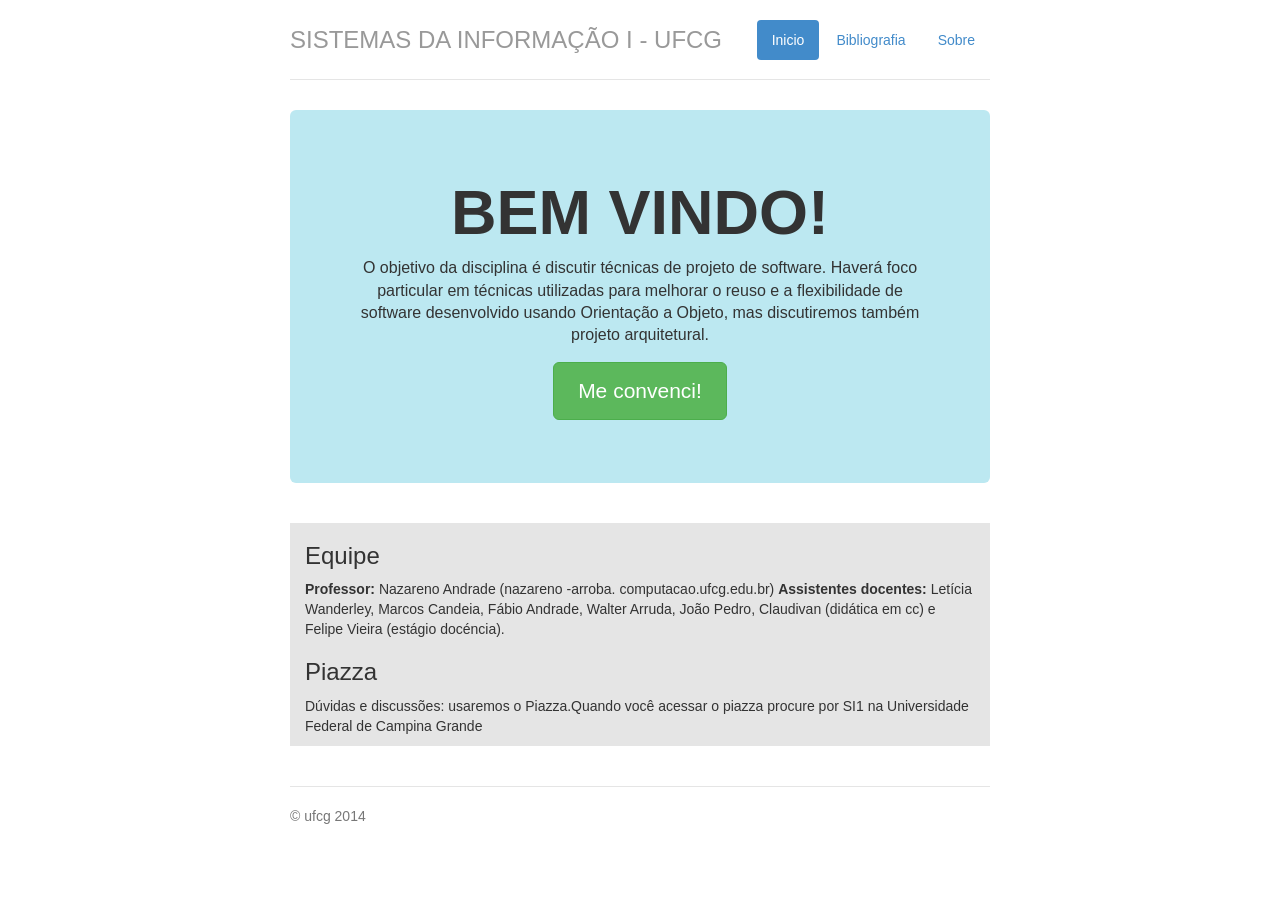
<file: dinamica/Index.html>
<!DOCTYPE html>
<html lang="en">
<head>
<meta charset="utf-8">

<title>Sistemas da informação</title>


<link href="css/bootstrap.min.css" rel="stylesheet">

</head>

<body>

	<div class="container">
		<div class="header">
			<ul class="nav nav-pills pull-right">
				<li class="active"><a href="#">Inicio</a></li>
				<li><a href="https://sites.google.com/a/computacao.ufcg.edu.br/si1/bibliografia-e-apontadores" target="_blank">Bibliografia</a></li>
				<li><a href="#">Sobre</a></li>
			</ul>
			<h3 class="text-muted">SISTEMAS DA INFORMAÇÃO I - UFCG</h3>
		</div>

		<div class="jumbotron">
			<h1>
				<strong>BEM VINDO!</strong>
			</h1>
			<p class="lead">O objetivo da disciplina é discutir técnicas de
				projeto de software. Haverá foco particular em técnicas utilizadas
				para melhorar o reuso e a flexibilidade de software desenvolvido
				usando Orientação a Objeto, mas discutiremos também projeto
				arquitetural.</p>
			<p>
				<a class="btn btn-lg btn-success" href="Cadastro.html" role="button">Me
					convenci!</a>
			</p>
		</div>

		<div class="row marketing">
			<div class="col-lg-12">
				<h3>Equipe</h3>
				<p>
					<strong>Professor: </strong>Nazareno Andrade (nazareno -arroba.
					computacao.ufcg.edu.br) <strong>Assistentes docentes: </strong>Letícia
					Wanderley, Marcos Candeia, Fábio Andrade, Walter Arruda, João
					Pedro, Claudivan (didática em cc) e Felipe Vieira (estágio
					docéncia).
				</p>

				<h3>Piazza</h3>
				<p>Dúvidas e discussões: usaremos o Piazza.Quando você acessar o
					piazza procure por SI1 na Universidade Federal de Campina Grande</p>
			</div>
		</div>

		<div class="footer">
			<p>&copy; ufcg 2014</p>
		</div>

	</div>


</body>
</html>
</file>
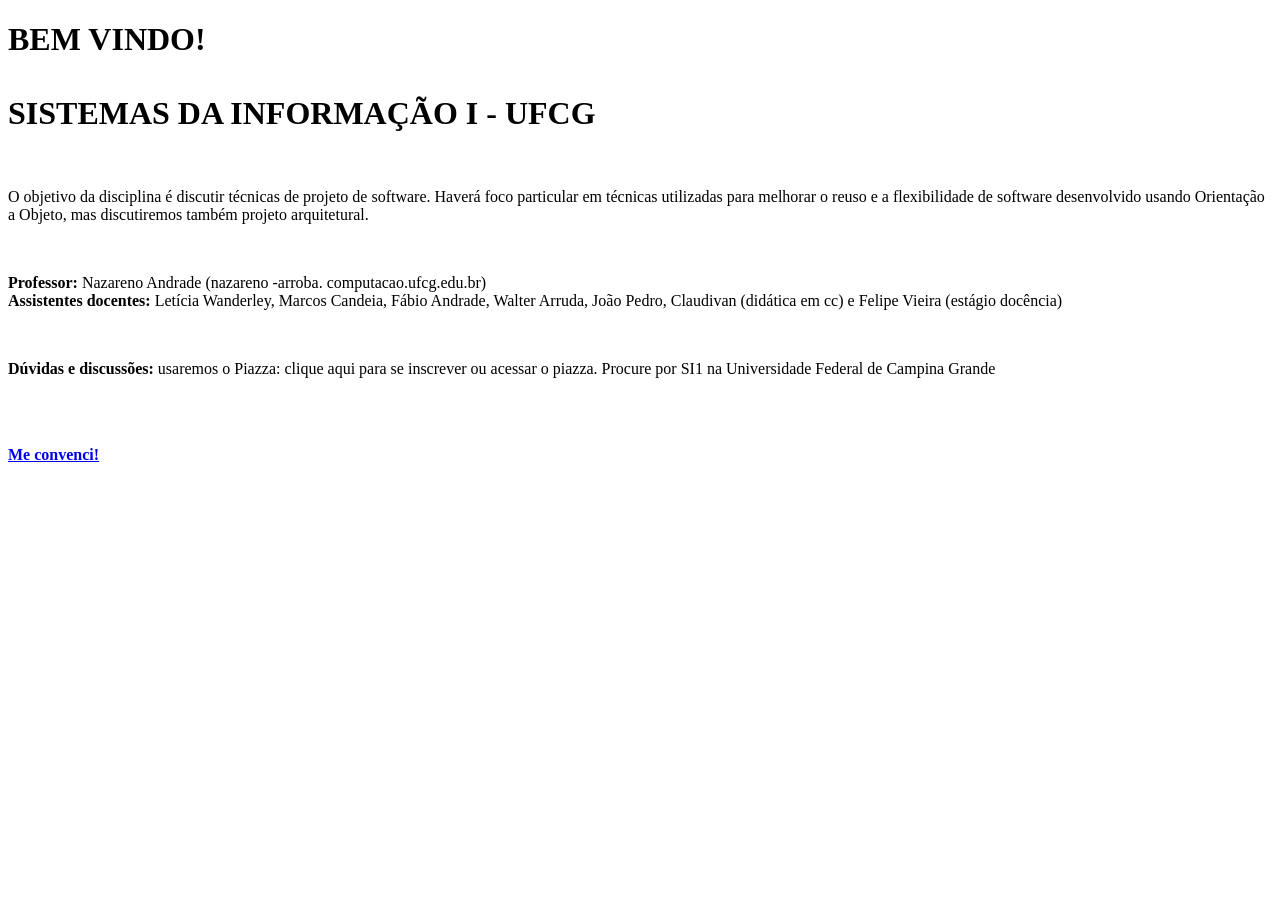
<file: estatica-simples/index.html>
<!DOCTYPE html>
<html>
<head>
    <meta charset="Utf-8">
    <title>Sistemas da informação I</title>
</head>
<body>
    <h1>BEM VINDO!
        <br />
        <br />
        SISTEMAS DA INFORMAÇÃO I - UFCG</h1>
    <br />
    <p>
        O objetivo da disciplina é discutir técnicas de projeto de software. 
                Haverá foco particular em técnicas utilizadas para melhorar o reuso e a flexibilidade de software 
                desenvolvido usando Orientação a Objeto, mas discutiremos também projeto arquitetural.
                <br />
    </p>
    <br />
    <p>
        <strong>Professor:</strong> Nazareno Andrade (nazareno -arroba. computacao.ufcg.edu.br)<br />
        <strong>Assistentes docentes:</strong> Letícia Wanderley, Marcos Candeia, 
                Fábio Andrade, Walter Arruda, João Pedro, 
                Claudivan (didática em cc) e Felipe Vieira (estágio docência)
    </p>
    <br />
    <p>
        <strong>Dúvidas e discussões:</strong> usaremos o Piazza: clique aqui para se inscrever ou acessar o piazza. 
                Procure por SI1 na Universidade Federal de Campina Grande
    </p>
    <br />
    <br />

    <p><a href="cadastro.html"><strong>Me convenci!</strong></a></p>
</body>
</html>
</file>
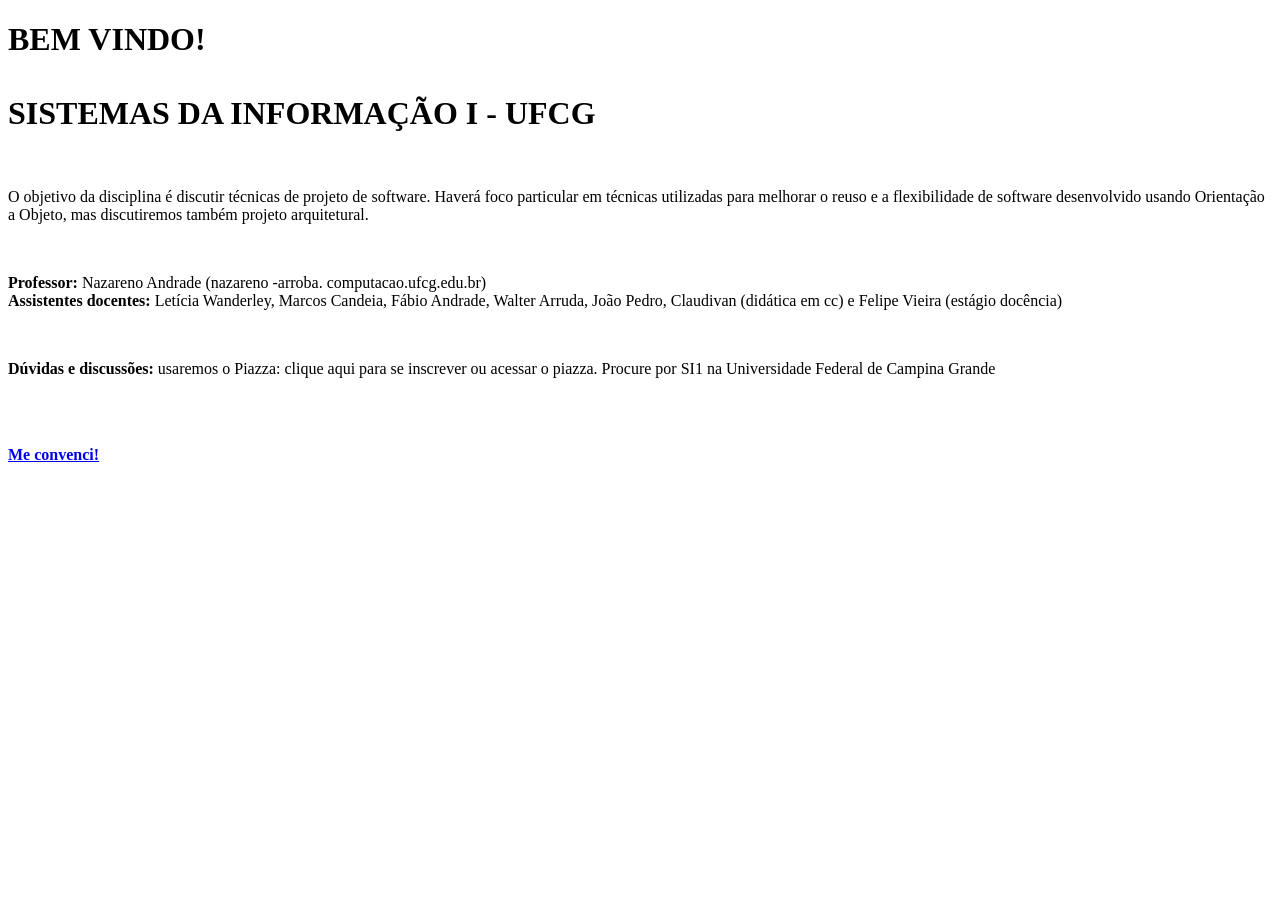
<file: estatica-simples/WebContent/index.html>
<!DOCTYPE html>
<html>
<head>
    <meta charset="Utf-8">
    <title>Sistemas da informação I</title>
</head>
<body>
    <h1>BEM VINDO!
        <br />
        <br />
        SISTEMAS DA INFORMAÇÃO I - UFCG</h1>
    <br />
    <p>
        O objetivo da disciplina é discutir técnicas de projeto de software. 
                Haverá foco particular em técnicas utilizadas para melhorar o reuso e a flexibilidade de software 
                desenvolvido usando Orientação a Objeto, mas discutiremos também projeto arquitetural.
                <br />
    </p>
    <br />
    <p>
        <strong>Professor:</strong> Nazareno Andrade (nazareno -arroba. computacao.ufcg.edu.br)<br />
        <strong>Assistentes docentes:</strong> Letícia Wanderley, Marcos Candeia, 
                Fábio Andrade, Walter Arruda, João Pedro, 
                Claudivan (didática em cc) e Felipe Vieira (estágio docência)
    </p>
    <br />
    <p>
        <strong>Dúvidas e discussões:</strong> usaremos o Piazza: clique aqui para se inscrever ou acessar o piazza. 
                Procure por SI1 na Universidade Federal de Campina Grande
    </p>
    <br />
    <br />

    <p><a href="Cadastro.html"><strong>Me convenci!</strong></a></p>
</body>
</html>
</file>
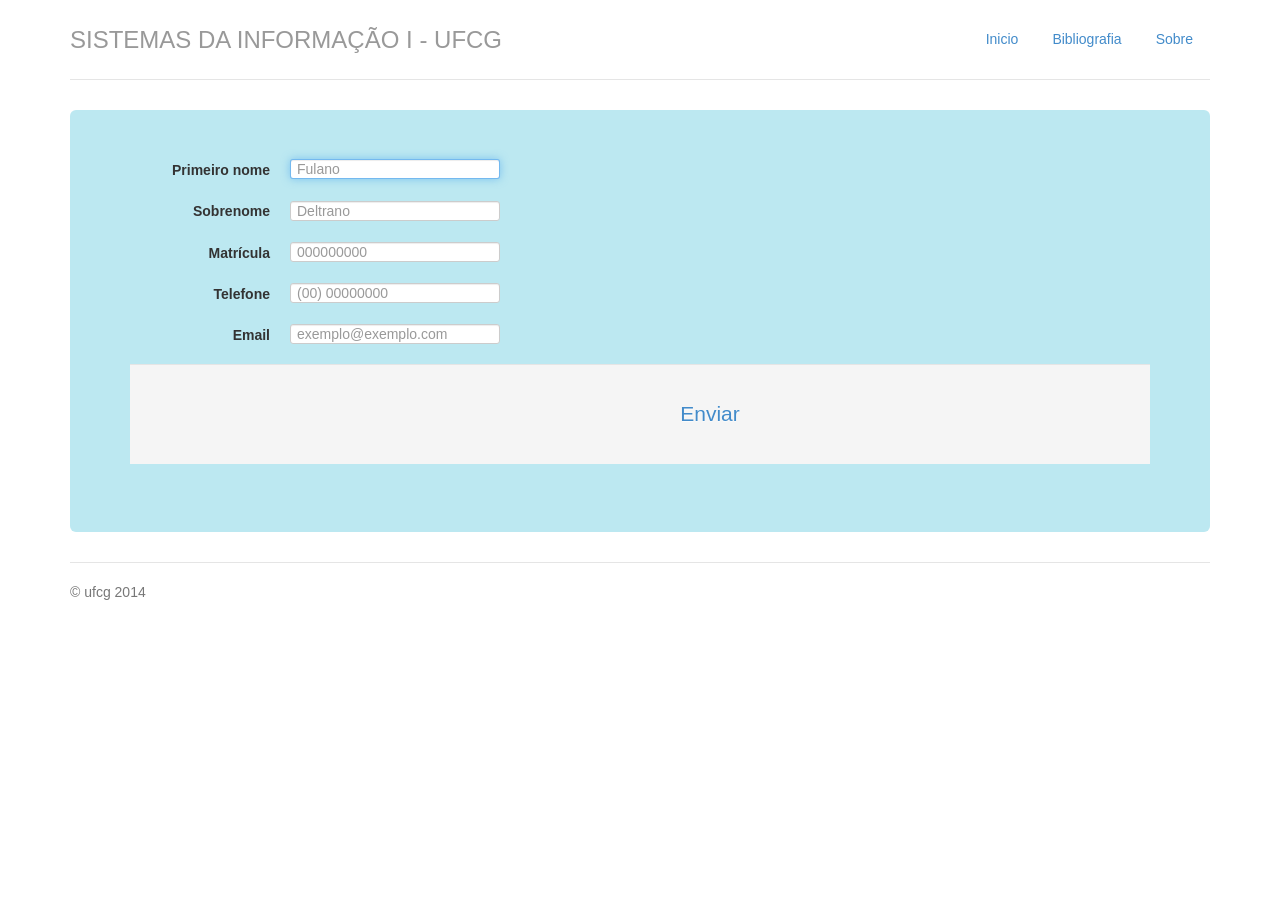
<file: dinamica/Cadastro.html>
﻿<!DOCTYPE html>

<html>
<head>
<meta charset="utf-8" />
<title>Cadastro</title>
<link rel="stylesheet" href="css/bootstrap.css" /> 
<link href="css/bootstrap.min.css" rel="stylesheet">
</head>
<body>

	<div class="container">
		<div class="header">
			<ul class="nav nav-pills pull-right">
				<li><a href="Index.html">Inicio</a></li>
				<li><a href="https://sites.google.com/a/computacao.ufcg.edu.br/si1/bibliografia-e-apontadores" target="_blank">Bibliografia</a></li>
				<li><a href="#">Sobre</a></li>
			</ul>
			<h3 class="text-muted">SISTEMAS DA INFORMAÇÃO I - UFCG</h3>
		</div>

		<div class="jumbotron">
			<form class="form-horizontal" action="obrigado.html">
				<div class="control-group">
					<label class="control-label" for="inputFirstName">Primeiro
						nome</label>
					<div class="controls">
						<input type="text" id="inputFirstname" placeholder="Fulano"
							autofocus="autofocus">
					</div>
				</div>
				<div class="control-group">
					<label class="control-label" for="inputLastName">Sobrenome</label>
					<div class="controls">
						<input type="text" id="inputLastName" placeholder="Deltrano">
					</div>
				</div>
				<div class="control-group">
					<label class="control-label" for="inputRegistration">Matrícula</label>
					<div class="controls">
						<input type="text" id="inputRegistration" placeholder="000000000">
					</div>
				</div>
				<div class="control-group">
					<label class="control-label" for="inputPhone">Telefone</label>
					<div class="controls">
						<input type="text" id="inputPhone" placeholder="(00) 00000000">
					</div>
				</div>
				<div class="control-group">
					<label class="control-label" for="inputEmail">Email</label>
					<div class="controls">
						<input type="email" id="inputEmail"
							placeholder="exemplo@exemplo.com">
					</div>
				</div>
				<div class="form-actions">
					<button type="submit" class="btn btn-large btn-block btn-link">Enviar</button>
				</div>
			</form>
		</div>

		<div class="footer">
			<p>&copy; ufcg 2014</p>
		</div>

	</div>
</body>
</html>
</file>
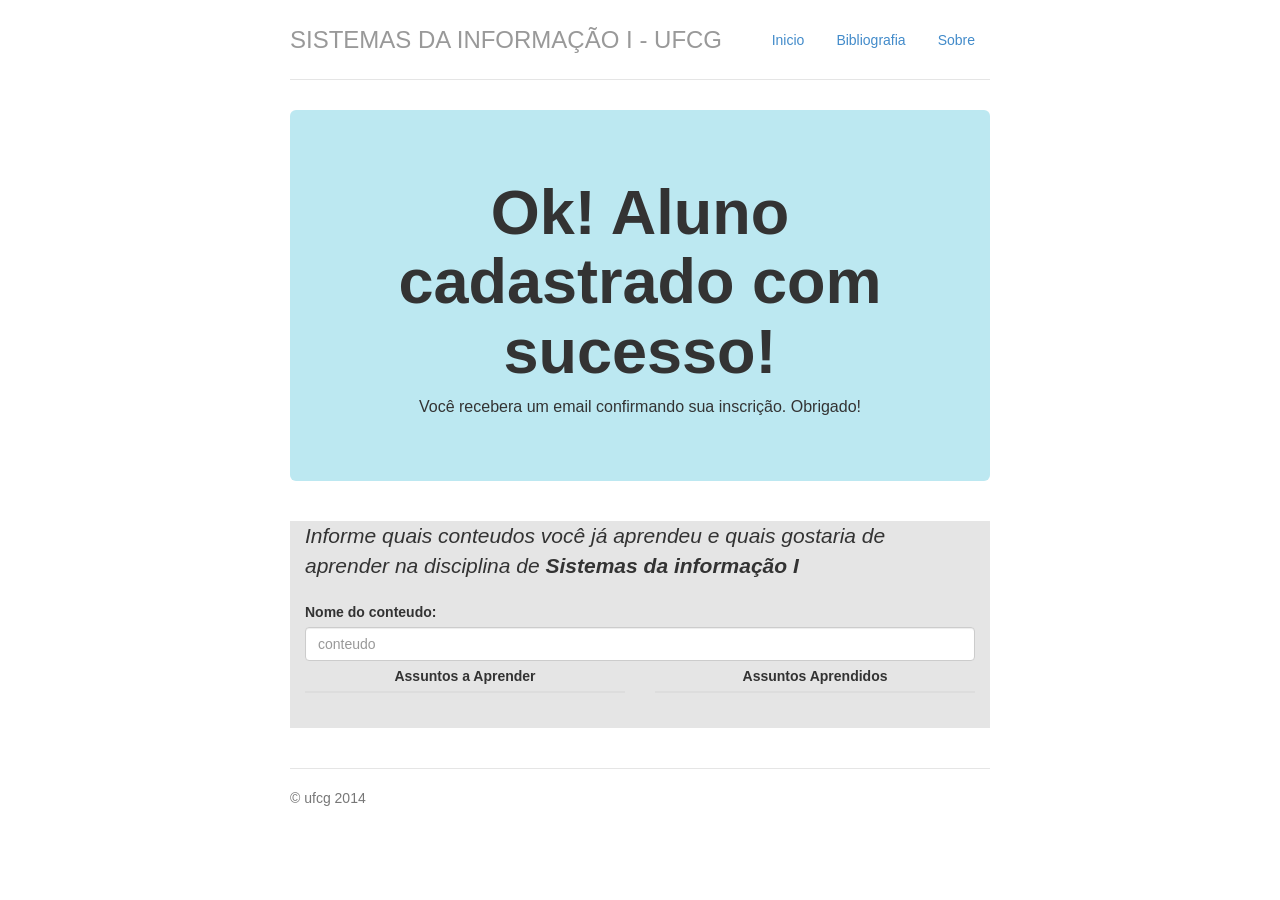
<file: dinamica/obrigado.html>
<!DOCTYPE html>
<html lang="en">
<head>
<meta charset="utf-8">

<title>Obrigado!</title>
<link href="css/bootstrap.min.css" rel="stylesheet">
<script src="jquery/jquery.min.js"></script>
<script type="text/javascript" src="js/script.js"></script>

</head>

<body>

	<div class="container">
		<div class="header">
			<ul class="nav nav-pills pull-right">
				<li><a href="Index.html">Inicio</a></li>
				<li><a
					href="https://sites.google.com/a/computacao.ufcg.edu.br/si1/bibliografia-e-apontadores"
					target="_blank">Bibliografia</a></li>
				<li><a href="#">Sobre</a></li>
			</ul>
			<h3 class="text-muted">SISTEMAS DA INFORMAÇÃO I - UFCG</h3>
		</div>

		<div class="jumbotron">
			<h1>
				<strong>Ok! Aluno cadastrado com sucesso!</strong>
			</h1>
			<p class="lead">Você recebera um email confirmando sua inscrição.
				Obrigado!</p>
		</div>

		<div class="row marketing">
			<div class="col-lg-12">

<!-- 				<input type="text" class="form-control" size="100" maxlength="30" -->
<!-- 					placeholder="conteudo" onkeypress="enter(event)" id="disciplina"> -->
				 <fieldset>
                    <legend><i>Informe quais conteudos você já aprendeu e quais gostaria de aprender na disciplina de <strong>Sistemas da informação I</strong></i></legend>
                    <label>Nome do conteudo:</label>
                    <input type="text" class="form-control" size="100" maxlength="30"
					placeholder="conteudo" onkeypress="enter(event)" id="conteudo">                   
                </fieldset>
			</div>
			<div>
				<div class="col-sm-6">
					<table class="table table-hover table-condensed"
						id="tabela-aprender">
						<thead>
							<tr>
								<th class="text-center" width="500">Assuntos a Aprender</th>
							</tr>
						</thead>
					</table>
				</div>
			</div>
			<div class="form-group col-sm-6">
				<table class="table table-hover table-condensed"
					id="tabela-aprendidos">
					<thead>
						<tr>
							<th class="text-center" width = "500">Assuntos Aprendidos</th>
						</tr>
					</thead>
				</table>
			</div>
		</div>
		<div class="footer">
			<p>&copy; ufcg 2014</p>
		</div>

	</div>


</body>
</html>
</file>
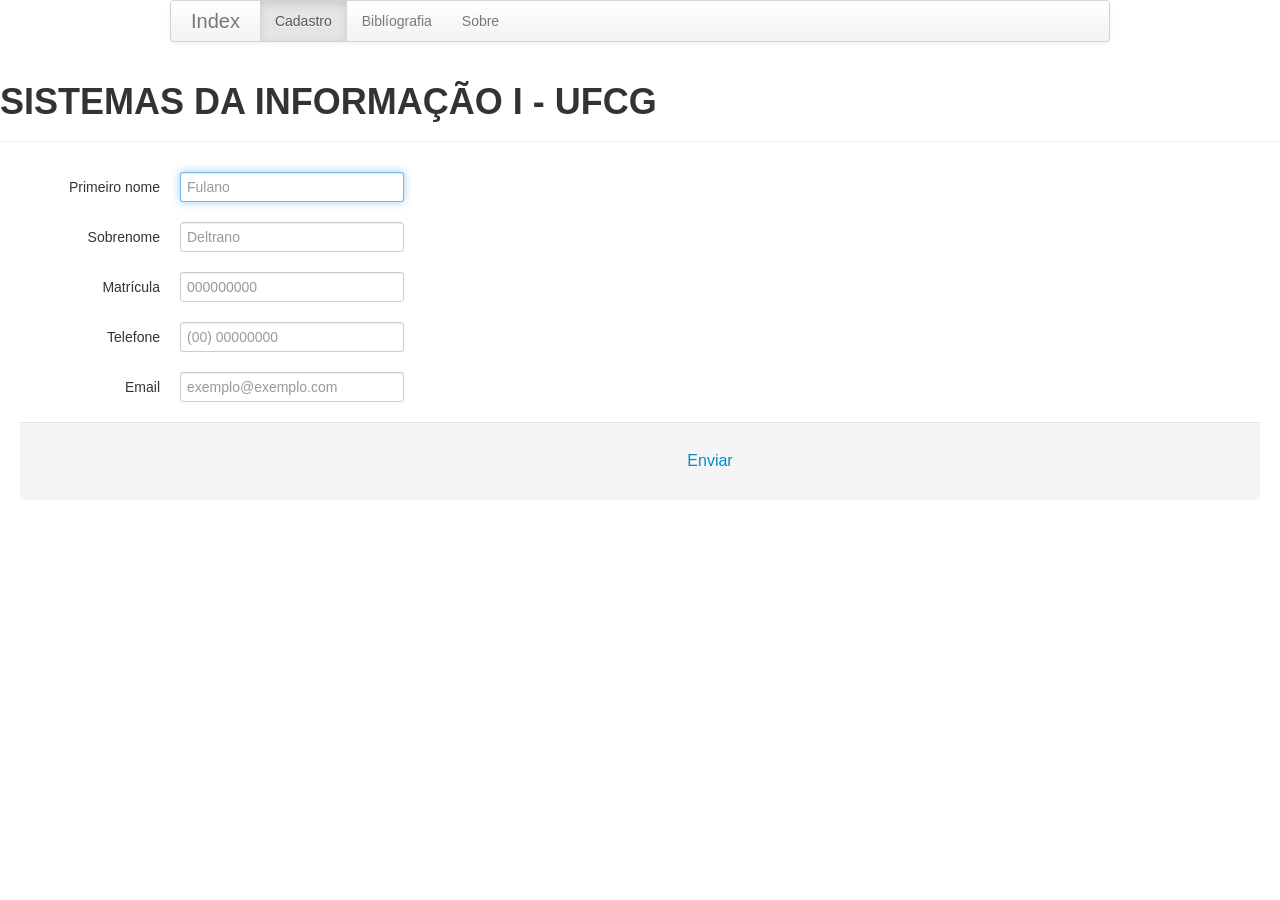
<file: estatica-bootstrap/Cadastro.html>
﻿<!DOCTYPE html>

<html>
<head>
<meta charset="utf-8" />
<title>Cadastro</title>
<link rel="stylesheet" href="css/bootstrap.css" />
</head>
<body>
	<div class="container">
		<div class="navbar">
			<div class="navbar-inner">
				<a class="brand" href="Index.html">Index</a>
				<ul class="nav">
					<li class="active"><a href="#">Cadastro</a></li>
					<li><a href="#">Biblíografia</a>
					<li><a href="#">Sobre</a>
				</ul>
			</div>
		</div>
	</div>


		<div class="page-header">
			<h1>SISTEMAS DA INFORMAÇÃO I - UFCG</h1>
		</div>


	</div>
	<div class="container-fluid">
		<div class="panel panel-success">
			<div class="panel-heading">
				<form class="form-horizontal" action="obrigado.html">
					<div class="control-group">
						<label class="control-label" for="inputFirstName">Primeiro
							nome</label>
						<div class="controls">
							<input type="text" id="inputFirstname" placeholder="Fulano"
								autofocus="autofocus">
						</div>
					</div>
					<div class="control-group">
						<label class="control-label" for="inputLastName">Sobrenome</label>
						<div class="controls">
							<input type="text" id="inputLastName" placeholder="Deltrano">
						</div>
					</div>
					<div class="control-group">
						<label class="control-label" for="inputRegistration">Matrícula</label>
						<div class="controls">
							<input type="text" id="inputRegistration" placeholder="000000000">
						</div>
					</div>
					<div class="control-group">
						<label class="control-label" for="inputPhone">Telefone</label>
						<div class="controls">
							<input type="text" id="inputPhone" placeholder="(00) 00000000">
						</div>
					</div>
					<div class="control-group">
						<label class="control-label" for="inputEmail">Email</label>
						<div class="controls">
							<input type="email" id="inputEmail"
								placeholder="exemplo@exemplo.com">
						</div>
					</div>
					<div class="form-actions">
						<button type="submit" class="btn btn-large btn-block btn-link">Enviar</button>
					</div>
				</form>

			</div>
		</div>

	</div>
</body>
</html>
</file>
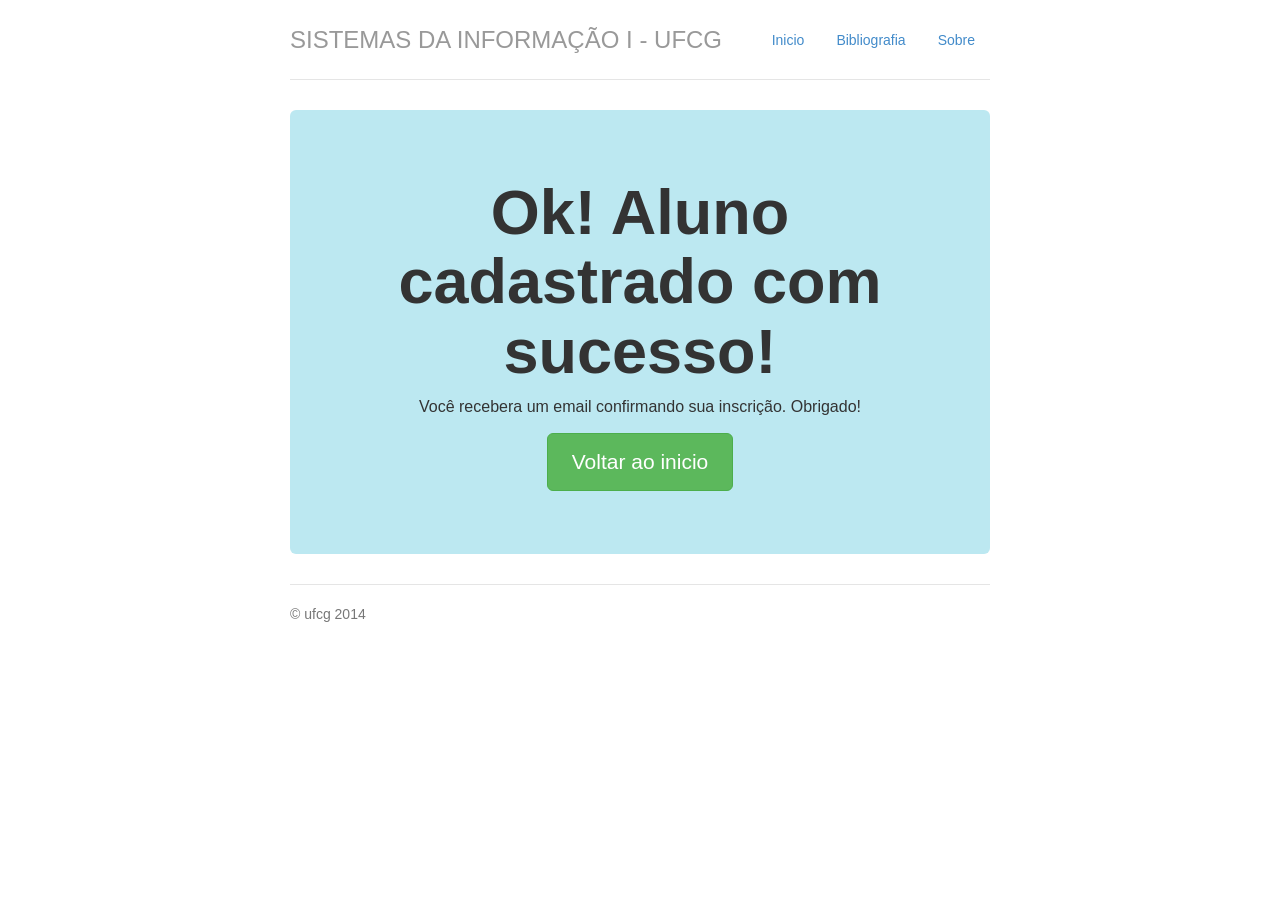
<file: estatica-bootstrap/obrigado.html>
<!DOCTYPE html>
<html lang="en">
<head>
<meta charset="utf-8">

<title>Obrigado!</title>


<link href="css/bootstrap.min.css" rel="stylesheet">

</head>

<body>

	<div class="container">
		<div class="header">
			<ul class="nav nav-pills pull-right">
				<li><a href="Index.html">Inicio</a></li>
				<li><a href="https://sites.google.com/a/computacao.ufcg.edu.br/si1/bibliografia-e-apontadores" target="_blank">Bibliografia</a></li>
				<li><a href="#">Sobre</a></li>
			</ul>
			<h3 class="text-muted">SISTEMAS DA INFORMAÇÃO I - UFCG</h3>
		</div>

		<div class="jumbotron">
			<h1>
				<strong>Ok! Aluno cadastrado com sucesso!</strong>
			</h1>
			<p class="lead">Você recebera um email confirmando sua inscrição. Obrigado!</p>
			<p>
				<a class="btn btn-lg btn-success" href="Index.html" role="button">Voltar ao inicio</a>
			</p>
		</div>		
		<div class="footer">
			<p>&copy; ufcg 2014</p>
		</div>

	</div>


</body>
</html>
</file>
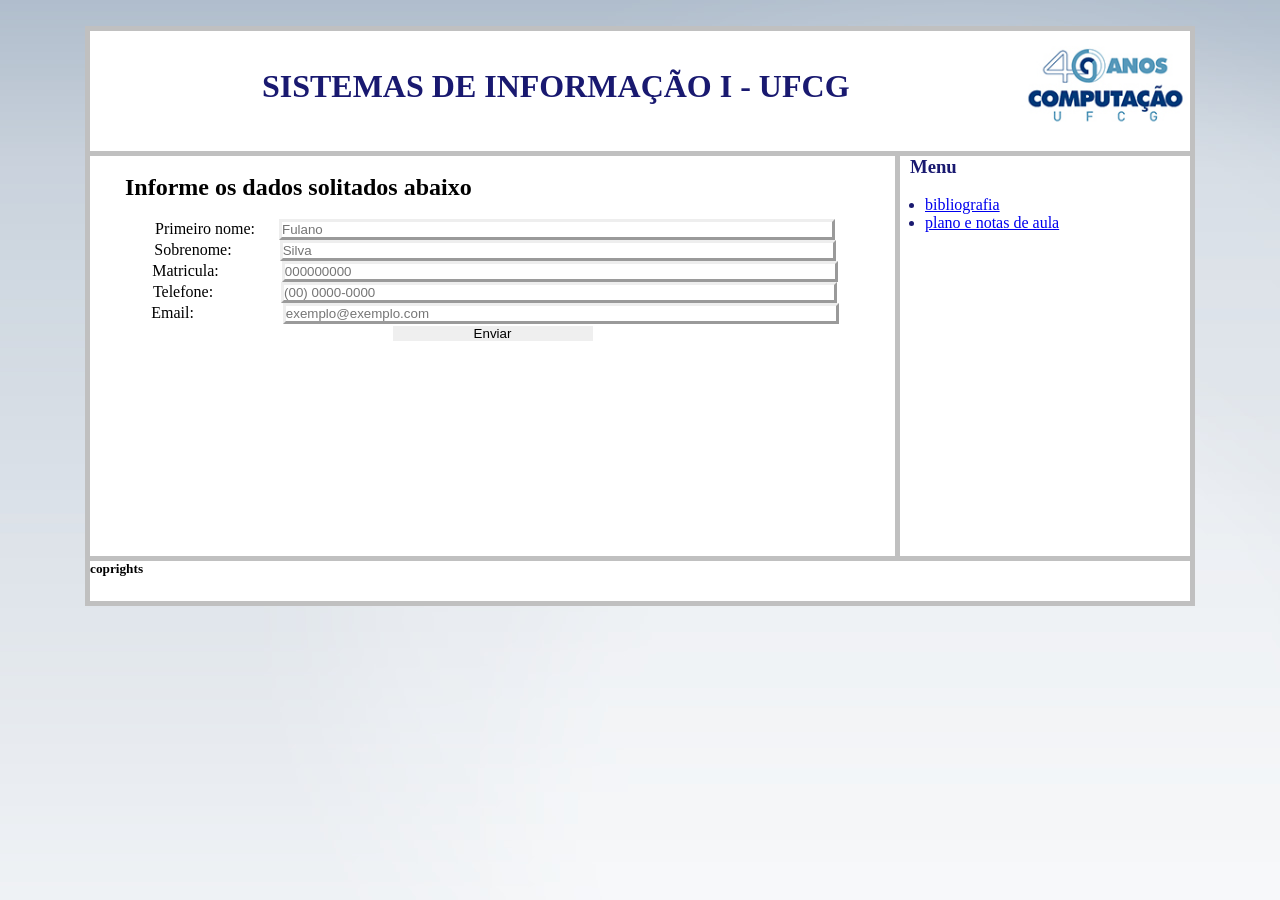
<file: estatica-css/Cadastro.html>
<!DOCTYPE html>
<html>
<head>
    <meta charset="utf-8">
    <title>Sistemas de informação 1</title>
    <link rel="stylesheet" href="folha-de-stilo.css" />
</head>
<body>
    <div id="site">
        <div id="cabecalho">
            <figure id="logo-computacao">
                <img alt="Computação ufcg" src="img/logo computacao.jpg" style="height: 113px">
            </figure>
            <h1 id="h1cabecalho">&nbsp;</h1>
            <h1>SISTEMAS DE INFORMAÇÃO I - UFCG </h1>
        </div>
        <div id="conteudo">
            <br />
            <h2>Informe os dados solitados abaixo</h2>
            <br />
            <form id="formCadastro" action="obrigado.html" method="get">
                <p>
                    Primeiro nome:
                    <input id="primeiroNome" type="text" name="primeiro-nome" placeholder="Fulano" />
                </p>
                <p>
                    Sobrenome:
                    <input id="sobrenome" type="text" name="ultimo-nome" placeholder="Silva" />
                </p>

                <p>
                    Matricula: 
                    <input id="matricula" type="text" name="matricula" placeholder="000000000" />
                </p>

                <p>
                    Telefone:&nbsp;
                    <input id="telefone" type="text" name="telefone" placeholder="(00) 0000-0000" />
                </p>

                <p>
                    Email:
                    <input id="email" type="text" name="email" placeholder="exemplo@exemplo.com" />
                </p>
                <input id="submeter" type="submit" value="Enviar">
            </form>
        </div>
        <div id="sidebar">
            <h3 id="menu">Menu</h3>
            <br />
            <ul id="listaMenu">
                <li><a href="https://sites.google.com/a/computacao.ufcg.edu.br/si1/bibliografia-e-apontadores" target="_blank">bibliografia</a></li>
                <li><a href="https://sites.google.com/a/computacao.ufcg.edu.br/si1/plano-e-notas-de-aula" target="_blank">plano e notas de aula</a></li>
            </ul>
        </div>
        <div id="rodape">
            <h5 style="width: 0px; height: 0px;">coprights</h5>
        </div>
    </div>


</body>
</html>
</file>
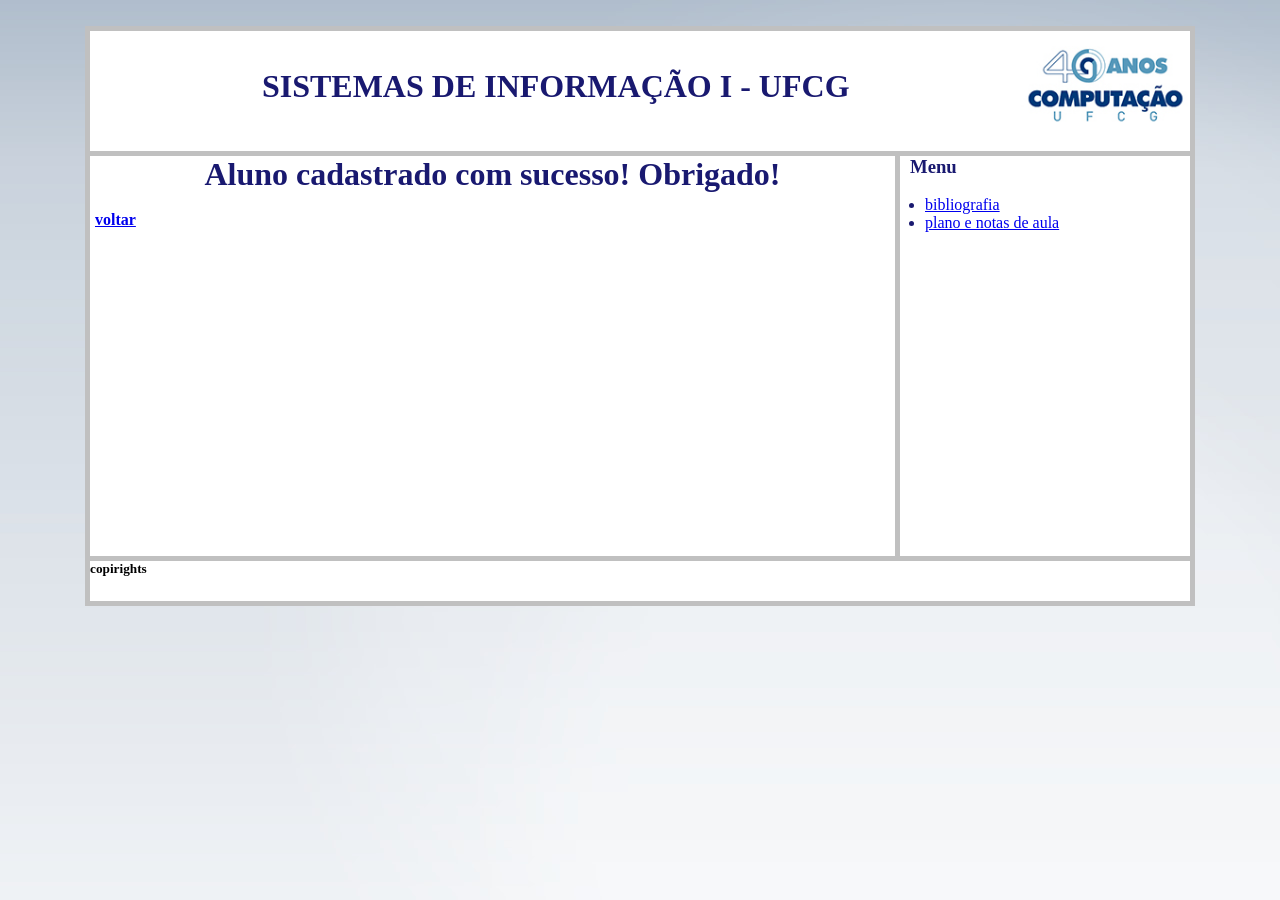
<file: estatica-css/obrigado.html>
﻿<!DOCTYPE html>

<html>
<head>
    <meta charset="utf-8" />
    <title>Obrigado!</title>
    <link rel="stylesheet" href="folha-de-stilo.css" />
</head>
<body>
    <div id="site">
        <div id="cabecalho">
            <figure id="logo-computacao">
                <img alt="Computação ufcg" src="img/logo computacao.jpg" style="height: 113px">
            </figure>
            <h1 id="h1cabecalho">&nbsp;</h1>
            <h1>SISTEMAS DE INFORMAÇÃO I - UFCG </h1>
        </div>
        <div id="conteudo">
            <h1>Aluno cadastrado com sucesso! Obrigado!</h1>
            <br />
            <p><a href="Index.html"><strong>voltar</strong></a></p>
        </div>
        <div id="sidebar">
            <h3 id="menu">Menu</h3>
            <br />
            <ul id="listaMenu">
                <li><a href="https://sites.google.com/a/computacao.ufcg.edu.br/si1/bibliografia-e-apontadores" target="_blank">bibliografia</a></li>
                <li><a href="https://sites.google.com/a/computacao.ufcg.edu.br/si1/plano-e-notas-de-aula" target="_blank">plano e notas de aula</a></li>
            </ul>
        </div>
        <div id="rodape">
            <h5 style="width: 0px; height: 0px;">copirights</h5>
        </div>
    </div>

</body>
</html>
</file>
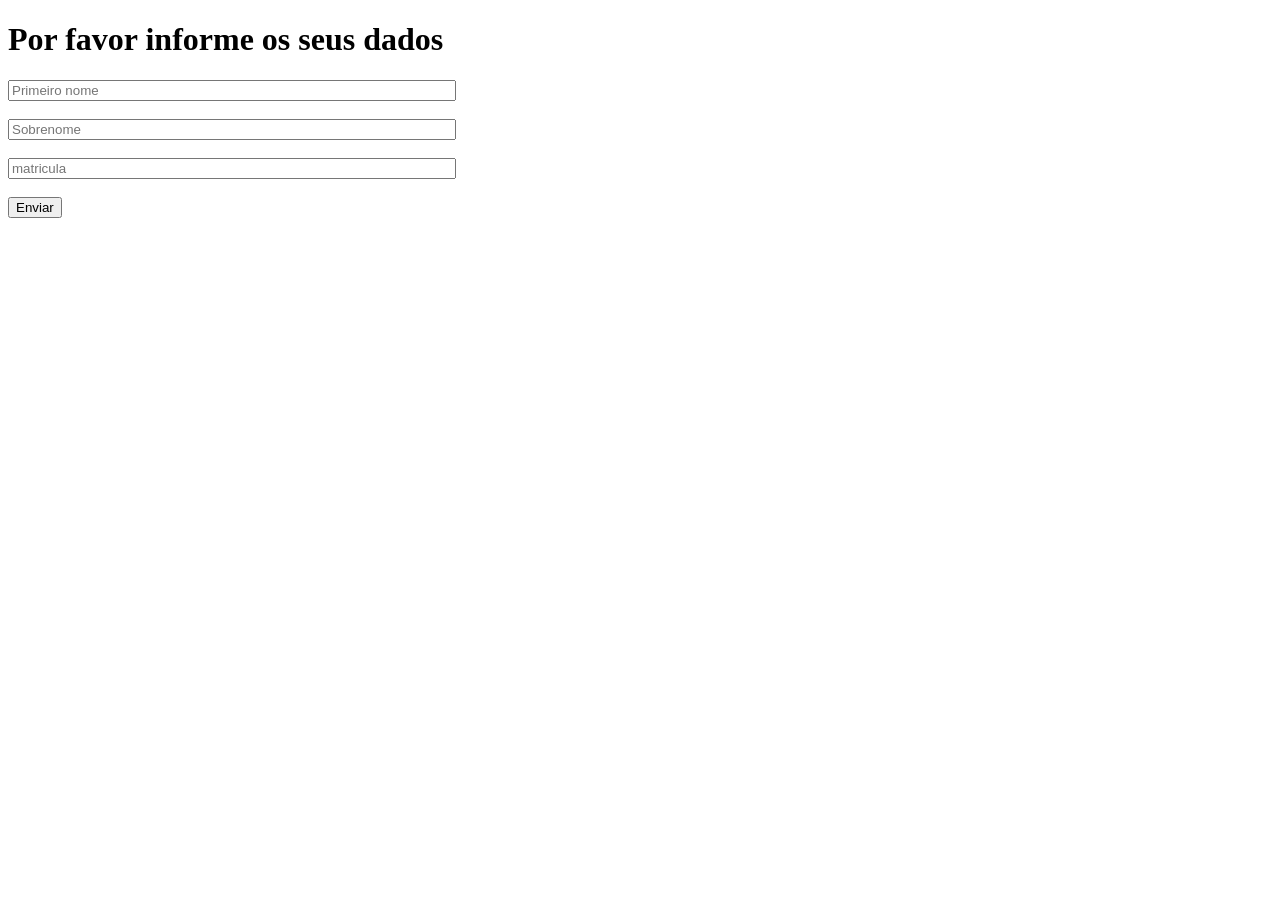
<file: estatica-simples/cadastro.html>
<!DOCTYPE html>
<html>
<head>
    <meta charset="Utf-8">
    <title>Cadastro</title>

</head>
<body>
    <form action="paginaFinal.html">
        <h1>Por favor informe os seus dados</h1>
        <!-- inputs -->
        <input type="text" name="primeiro_nome" placeholder="Primeiro nome" style="width: 440px"><br />
        <br />
        <input type="text" name="sobrenome" placeholder="Sobrenome" style="width: 440px"><br />
        <br />
        <input type="text" name="matricula" placeholder="matricula" style="width: 440px"><br />
        <br />
        <input type="submit" value="Enviar">
    </form>
</body>
</html>
</file>
<file: estatica-css/folha-de-stilo.css>
* {
	margin: 0;
	padding: 0;
	border: 0;
}

body {
	background-image:url('img/background.jpg');
	padding: 2%;
	font-family: Cambria, Cochin, Georgia, Times, 'Times New Roman', serif;
}

#h1cabecalho {
	color: midnightblue;
    text-align:right;
}

h1 {
    color: midnightblue;
    text-align:center;
}
h2 {
    margin-left:35px;
}

#logo-computacao{
	text-align: right;
    float:right;
    height: 111px;
}

div#site {
	background:silver;
	width: 1100px;
	margin: auto;
	padding: 5px;
}

div#cabecalho {
	background-color:white;
	height: 120px;
	text-align: center;
}

div#conteudo {
	background-color: white;
	height: 400px;
	width: 805px;
	margin-top: 5px;
	margin-bottom: 5px;
	float: left;
}

p {
    margin-left:5px;
}

#formCadastro {
    text-align:center;
}

#primeiroNome {
    margin-left:20px;
    border:outset;
}
#sobrenome {
    margin-left:44px;
    border:outset;
}
#matricula {
    margin-left:59px;
    border:outset;
}
#telefone {
    margin-left:60px;
    border:outset;
}
#email {
    margin-left:85px;
    border:outset;
}
#submeter {
    border-color: inherit;
    width:200px;
    text-align:center;
}

div#sidebar {
	background-color: white;
	height: 400px;
	margin-top: 5px;
    margin-bottom: 5px;
	width: 290px;
	float: right;

    color: midnightblue;
}

input {
    width: 550px;
}

#listaMenu {
    margin-left:25px;
}

#menu {
    margin-left:10px;    
}



div#rodape {
	background-color: white;
	height: 40px;
	clear: both;
}
</file>
